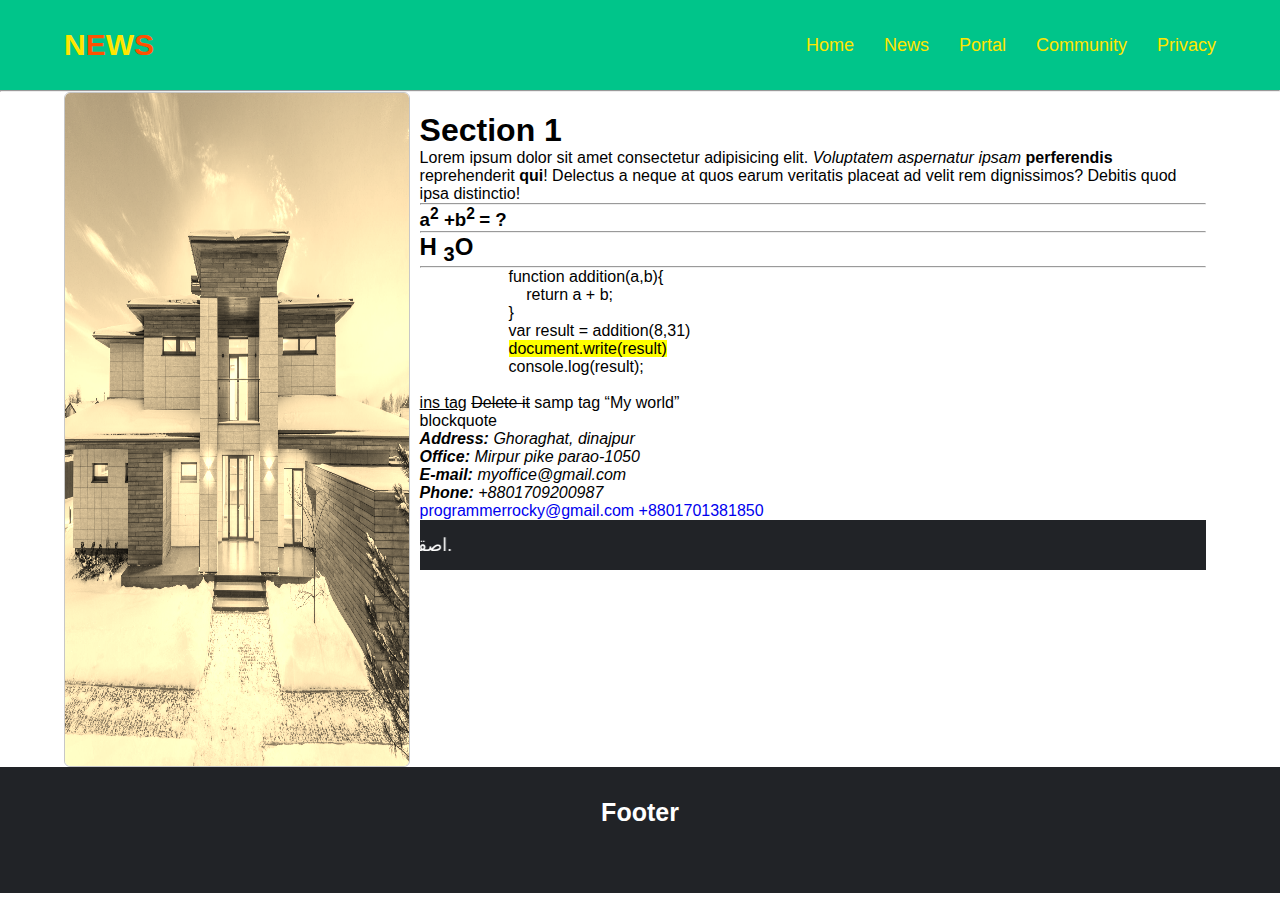
<file: HTML/index2.html>
<!DOCTYPE html>
<html lang="en">
<head>
    
    <meta charSet="UTF-8"/>
    <meta name="viewport" content="width=device-width"/>
    <title>Rocky - personal portfolio website</title>
    <meta name="description" content="Rocky A Full Stack developer">
    <meta property="og:type" content="website">
    <meta property="og:title" content="Rocky's - personal portfolio">
    <meta property="og:description" content="Rocky a full stack developer working at various market place">
    <meta property="og:image" content="https://thumbnail.com/facebook">
    <meta property="twitter:card" content="summary_large_image">
    <meta property="twitter:url" content="https://rocky.com">
    <meta name="twitter:title" content="twitter title">
    <meta name="twitter:image:alt" content="Rocky - personal portfolio">
    <meta name="theme-color" content="#000000">

    <meta http-equiv="content-type" content="text/html, charset=UTF-8">
    <meta http-equiv="cache-control" content="no-cache">
    <meta http-equiv="default-stylesheet" content="style.css">
    <link rel="stylesheet" href="../CSS/style1.css">


</head>
<body>
    

    <header>
        <nav>
            <a href="#" class="logo">N<span>e</span>w<span>s</span></a>
            <ul>
                <li><a href="#">Home</a></li>
                <li><a href="#">News</a></li>
                <li><a href="#">Portal</a></li>
                <li><a href="#">Community</a></li>
                <li><a href="#">Privacy</a></li>
            </ul>
        </nav>
    </header>
    <hr>
    <main>
        <aside title="Welcome at aside bar">
            
            <img src="../Pictures/property.jpg" title="It's called filter hover property css" alt="filter css">

            <p>Lorem ipsum dolor sit amet consectetur adipisicing elit. Dolor omnis porro totam hic ipsa voluptate libero sit, minus quasi saepe velit voluptatem, quam eos quia non reprehenderit? Rerum, deserunt qui.</p>
        </aside>
        <section>
            <h1>Section 1</h1>
            <p>Lorem ipsum dolor sit amet consectetur adipisicing elit. <em>Voluptatem aspernatur ipsam</em> <strong>perferendis</strong> reprehenderit <b>qui</b>! Delectus a neque at quos earum veritatis placeat ad velit rem dignissimos? Debitis quod ipsa distinctio!</p>
            <hr>

            <h3>a<sup>2</sup> +b<sup>2 </sup> = ?</h3>
            <hr>
            <h2>H <sub>3</sub>O</h2>
            <hr>

                <pre>
                    function addition(a,b){
                        return a + b;
                    }
                    var result = addition(8,31)
                    <mark>document.write(result)</mark>
                    console.log(result);
                </pre>

                <ins>ins tag</ins>
                <del>Delete it</del>
                <samp>samp tag</samp>
                <q>My world</q>
                <blockquote>blockquote</blockquote>

                <address>
                    <ul>
                        <li><strong>Address:</strong> Ghoraghat, dinajpur</li>
                        <li><strong>Office:</strong> Mirpur pike parao-1050</li>
                        <li><strong>E-mail:</strong> myoffice@gmail.com</li>
                        <li><strong>Phone:</strong> +8801709200987</li>
                    </ul>
                </address>

                <contact>
                    <a href="mailto:example24@gmail.com">programmerrocky@gmail.com</a>
                    <a href="tel:+8801701381850">+8801701381850</a>
                </contact>

                <div style="background: #212327; color: #fff; font-size: 18px; font-weight: 500; height: 50px; line-height: 50px;">
                    <marquee direction="right" scrollamount="4">اصقل مهاراتك ووسع معرفتك من خلال الدورات التدريبية عبر الإنترنت. ستتمكن من تقديم المزيد من الخدمات واكتساب المزيد من التعرض مع كل دورة تدريبية مكتملة.</marquee>
                </div>
        </section>


    </main>
    <footer>Footer</footer>

    


</body>
</html>
</file>
<file: CSS/style1.css>
*{
    margin: 0;
    padding: 0;
    font-family: 'poppins', sans-serif;
    box-sizing: border-box;
}
a{
    text-decoration: none;

}
li{
    list-style: none;
}
body{
    width: 100%;
    height: 100vh;
    background: #fff;
    overflow: hidden;
}
header{
    width: 100%;
    height: 10%;
    background: #00c58a;
}
nav{
    width: 90%;
    margin: auto;
    height: 100%;
    
    display: flex;
    justify-content: space-between;
    align-items: center;

}
nav .logo{
    font-size: 30px;
    font-weight: 700;
    color: #ffe600;
    text-transform: uppercase;
    
}
nav span{
    color: rgb(255, 81, 0);
}
nav ul{
    display: flex;
    justify-content: space-between;
    gap: 30px;

}

nav ul li a{
    font-size: 18px;
    font-weight: 500;
    color: #ffe600;
}

main{
    width: 100%;
    max-width: 90%;
    margin: 0 auto;
    height: 100%;
    max-height: 75%;
    display: flex;
}
aside{
    width: 30%;
    height: 100%;
    border: 1px solid #c7c7c7;
    overflow-y: scroll;
    overflow-x: hidden;
    border-radius: 6px;
}


aside img{
    width: 100%;
    height: 100%;
    cursor: pointer;
    border-radius: 5px;
    transition: all 0.3s ease;
    transform: scale(1);

    filter: brightness(100%);
    filter: blur(0.8px);
    filter: contrast(50%);
    filter: grayscale(80%);
    filter: sepia(120%);
}
aside img:hover{
    filter: brightness(80%);
    transform: scale(1.1);
    filter: blur(0px);
    filter: contrast(100%);
    filter: grayscale(0);

}


section{
    padding: 20px 10px;
    width: 70%;
}
footer{
    width: 100%;
    margin: 0 auto;
    height: 14%;
    line-height: 90px ;
    background: #212327;
    text-align: center;
    color: #fff;
    font-size: 25px;
    font-weight: 600;
}
</file>
